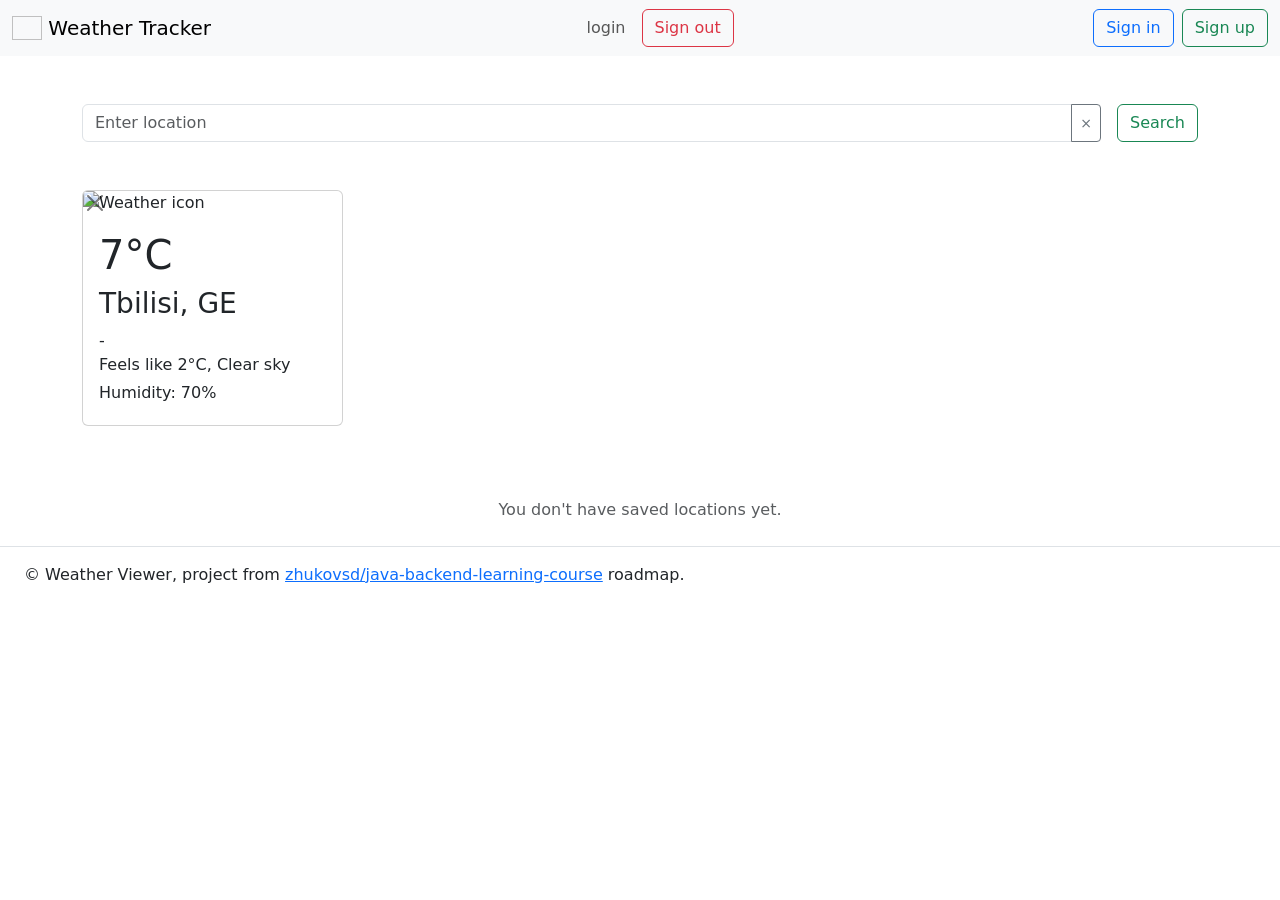
<file: src/main/webapp/WEB-INF/html/index.html>
<!DOCTYPE html>
<html lang="en">
<head>
    <meta charset="UTF-8">
    <title>Weather Viewer – Homepage</title>
    <link href="https://cdn.jsdelivr.net/npm/bootstrap@5.3.0/dist/css/bootstrap.min.css" rel="stylesheet">
    <link rel="stylesheet" th:href="@{/css/style.css}">
</head>
<body>

<nav class="navbar navbar-light bg-light">
    <div class="container-fluid">
        <a class="navbar-brand" th:href="@{/}">
            <img th:src="@{/images/weather-app.png}" alt="" width="30" height="24" class="d-inline-block align-text-top">
            Weather Tracker
        </a>

        <div th:if="${authenticatedUserDto != null}" class="d-flex align-items-center">
            <span th:text="${authenticatedUserDto.login}" class="navbar-text me-3">login</span>
            <form th:action="@{/auth/sign-out}" method="post">
                <button type="submit" class="btn btn-outline-danger">Sign out</button>
            </form>
        </div>

        <div th:if="${authenticatedUserDto == null}" class="d-flex align-items-center gap-2">
            <a th:href="@{/auth/sign-in}" class="btn btn-outline-primary">Sign in</a>
            <a th:href="@{/auth/sign-up}" class="btn btn-outline-success">Sign up</a>
        </div>
    </div>
</nav>

<section id="page-content">
    <div class="container mt-4">
        <div class="d-flex my-4">

            <form th:action="@{/search-results}" method="get" class="d-flex my-4 w-100">
                <div class="input-group location-search-input-group flex-grow-1 me-3">
                    <input class="form-control" type="text" name="name" placeholder="Enter location" required>
                    <button class="btn btn-outline-secondary btn-sm clear-input-button" type="button"
                            onclick="this.previousElementSibling.value=''">
                        &times;
                    </button>
                </div>
                <button class="btn btn-outline-success" type="submit">Search</button>
            </form>

        </div>

        <div>
            <div class="row" th:if="${!#lists.isEmpty(locations)}">
                <div class="col-12 col-lg-3 col-md-6 mb-4"
                     th:each="location : ${locations}">

                    <div class="card h-100 position-relative weather-card">

                        <form th:action="@{/{id}(id=${location.id})}"
                              class="position-absolute weather-card-delete-form"
                              th:method="delete">
                            <button class="btn-close" aria-label="Delete" type="submit"></button>
                        </form>

                        <img class="card-img-top img-fluid"
                             th:src="|https://openweathermap.org/img/wn/${location.icon}@4x.png|"
                             alt="Weather icon">

                        <div class="card-body d-flex flex-column">
                            <h1 class="card-text">
                                <span th:text="${location.temp}">7</span>°C
                            </h1>

                            <h3 class="card-title">
                                <span th:text="${location.name}">Tbilisi</span>,
                                <span th:text="${location.country}">GE</span>
                            </h3>-

                            <p class="card-text mb-1">
                                Feels like
                                <span th:text="${location.feelsLike}">2</span>°C,
                                <span th:text="${location.description}">Clear sky</span>
                            </p>

                            <p class="card-text mb-1">
                                Humidity:
                                <span th:text="${location.humidity}">70</span>%
                            </p>
                        </div>

                    </div>
                </div>
            </div>

            <div th:if="${#lists.isEmpty(locations)}"
                 class="text-center text-muted mt-5">
                <p>You don't have saved locations yet.</p>
            </div>
        </div>
    </div>
</section>

<footer class="d-flex flex-wrap justify-content-between align-items-center py-3 mt-4 border-top">
    <div class="px-4">
        <span>© Weather Viewer, project from <a href="https://zhukovsd.github.io/java-backend-learning-course/">zhukovsd/java-backend-learning-course</a> roadmap.</span>
    </div>
</footer>

</body>
</html>
</file>
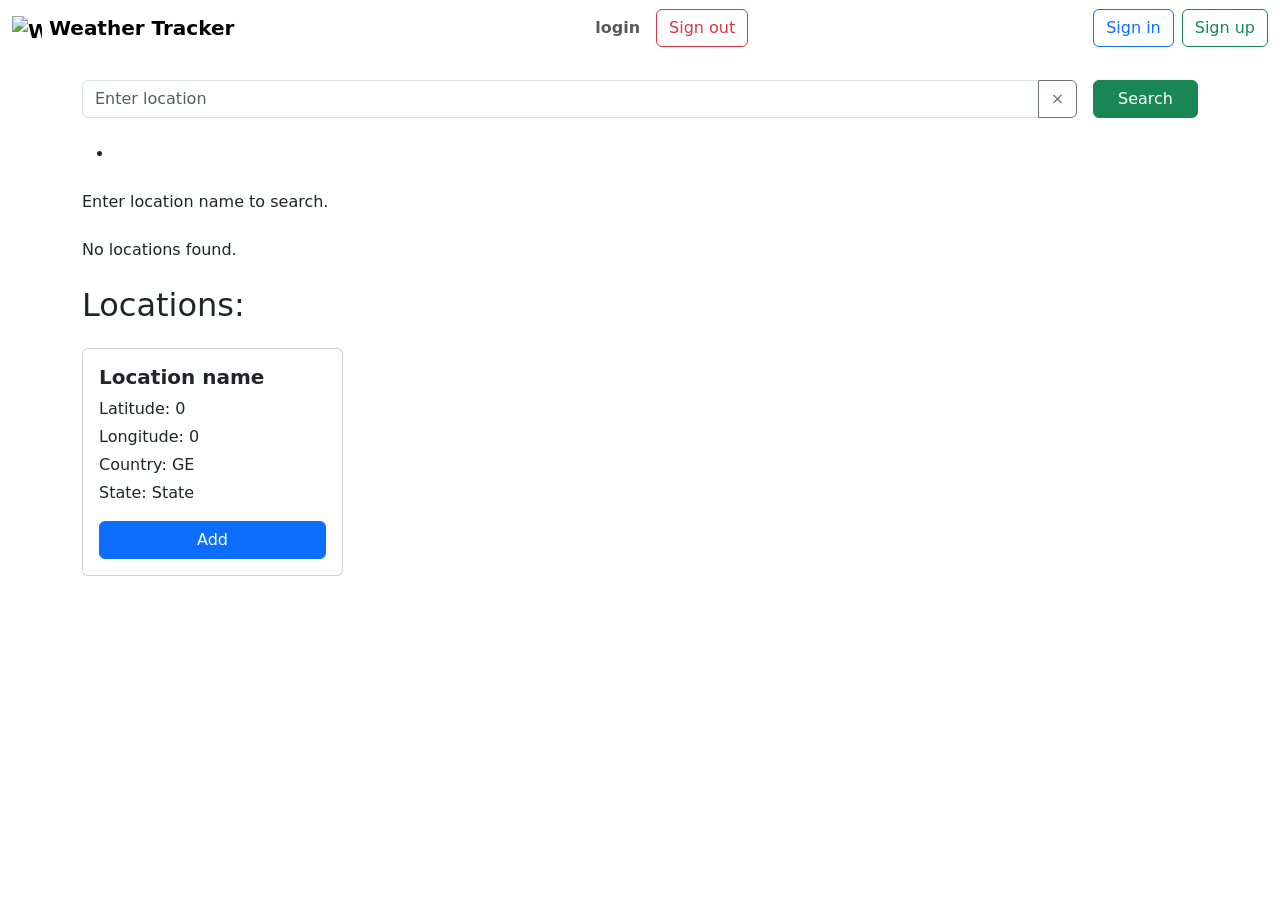
<file: src/main/webapp/WEB-INF/html/search-results.html>
<!DOCTYPE html>
<html lang="en" xmlns:th="http://www.thymeleaf.org">
<head>
    <meta charset="UTF-8">
    <title>Weather Viewer – Search Results</title>
    <link href="https://cdn.jsdelivr.net/npm/bootstrap@5.3.0/dist/css/bootstrap.min.css" rel="stylesheet">
    <link rel="stylesheet" th:href="@{/css/style.css}">
</head>
<body class="weather-background-page">

<nav class="navbar navbar-light glass-navbar">
    <div class="container-fluid">
        <a class="navbar-brand fw-semibold" th:href="@{/}">
            <img th:src="@{/images/weather-app.png}"
                 alt="Weather Tracker"
                 width="30"
                 height="24"
                 class="d-inline-block align-text-top">
            Weather Tracker
        </a>

        <div th:if="${authenticatedUserDto != null}" class="d-flex align-items-center">
            <span th:text="${authenticatedUserDto.login}" class="navbar-text me-3 fw-semibold">login</span>

            <form th:action="@{/auth/sign-out}" method="post">
                <button type="submit" class="btn btn-outline-danger">Sign out</button>
            </form>
        </div>

        <div th:if="${authenticatedUserDto == null}" class="d-flex align-items-center gap-2">
            <a th:href="@{/auth/sign-in}" class="btn btn-outline-primary">Sign in</a>
            <a th:href="@{/auth/sign-up}" class="btn btn-outline-success">Sign up</a>
        </div>
    </div>
</nav>

<section id="page-content" class="weather-page">
    <div class="container py-4">

        <div class="glass-panel mb-4">
            <form th:action="@{/search-results}" method="get" class="d-flex w-100">
                <div class="input-group location-search-input-group flex-grow-1 me-3">
                    <input class="form-control glass-input"
                           type="text"
                           name="name"
                           placeholder="Enter location"
                           th:value="${name}"
                           required>

                    <button class="btn btn-outline-secondary clear-input-button"
                            type="button"
                            onclick="this.previousElementSibling.value=''">
                        &times;
                    </button>
                </div>

                <button class="btn btn-success px-4" type="submit">Search</button>
            </form>
        </div>

        <div th:if="${errorMessages}" class="glass-panel mb-4">
            <ul class="mb-0">
                <li th:each="error : ${errorMessages}"
                    th:text="${error}">
                </li>
            </ul>
        </div>

        <div th:if="${#strings.isEmpty(name)}" class="glass-panel mb-4">
            <p class="mb-0">Enter location name to search.</p>
        </div>

        <div th:if="${!#strings.isEmpty(name) and locations.isEmpty()}" class="glass-panel mb-4">
            <p class="mb-0">No locations found.</p>
        </div>

        <div th:if="${!locations.isEmpty()}">
            <div class="glass-panel mb-4">
                <h2 class="mb-0">Locations:</h2>
            </div>

            <div class="row">
                <div class="col-12 col-md-6 col-lg-3 mb-4"
                     th:each="location : ${locations}">

                    <div class="card h-100 search-location-card glass-card">
                        <div class="card-body d-flex flex-column">

                            <h5 class="card-title fw-bold" th:text="${location.name}">Location name</h5>

                            <p class="card-text mb-1">
                                Latitude:
                                <span th:text="${location.latitude}">0</span>
                            </p>

                            <p class="card-text mb-1">
                                Longitude:
                                <span th:text="${location.longitude}">0</span>
                            </p>

                            <p class="card-text mb-1">
                                Country:
                                <span th:text="${location.country}">GE</span>
                            </p>

                            <p class="card-text mb-3"
                               th:if="${location.state != null}">
                                State:
                                <span th:text="${location.state}">State</span>
                            </p>

                            <div class="mt-auto">
                                <form th:action="@{/locations}" method="post">
                                    <input type="hidden" name="name" th:value="${location.name}">
                                    <input type="hidden" name="latitude" th:value="${location.latitude}">
                                    <input type="hidden" name="longitude" th:value="${location.longitude}">

                                    <button class="btn btn-primary w-100" type="submit">
                                        Add
                                    </button>
                                </form>
                            </div>

                        </div>
                    </div>

                </div>
            </div>
        </div>

    </div>
</section>

</body>
</html>
</file>
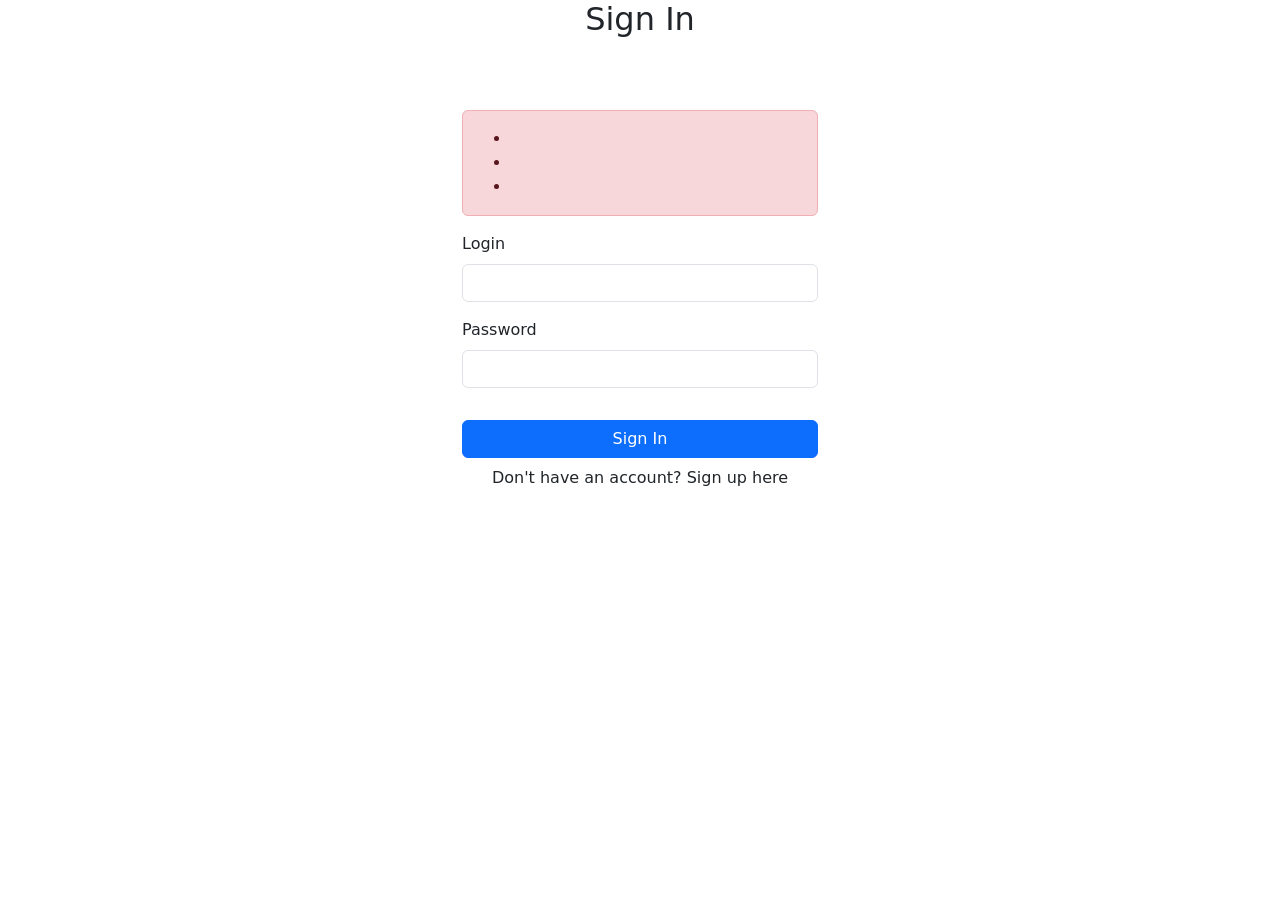
<file: src/main/webapp/WEB-INF/html/sign-in.html>
<!DOCTYPE html>
<html lang="en">
<head>
    <meta charset="UTF-8">
    <title>Weather Viewer – Sign In</title>
    <link href="https://cdn.jsdelivr.net/npm/bootstrap@5.3.0/dist/css/bootstrap.min.css" rel="stylesheet">
    <link rel="stylesheet" th:href="@{/css/style.css}">
</head>
<body>

<div class="container">
    <div class="row justify-content-center">
        <div class="col-6">
            <div class="weather-logo"></div>
        </div>
    </div>

    <h2 class="text-center mb-5">Sign In</h2>

    <div class="row justify-content-center">
        <div class="col-12 col-lg-4 col-md-6 col-sm-12">
            <form th:action="@{/auth/sign-in}" method="POST" class="mt-4" th:object="${signInDto}">
                <div th:if="${#fields.hasAnyErrors()}" class="alert alert-danger" role="alert">
                    <ul class="mb-0">
                        <li th:if="${#fields.hasErrors('login')}"
                            th:text="${#fields.errors('login')[0]}">
                        </li>

                        <li th:if="${#fields.hasErrors('password')}"
                            th:text="${#fields.errors('password')[0]}">
                        </li>

                        <li th:each="error : ${#fields.globalErrors()}"
                            th:text="${error}">
                        </li>
                    </ul>
                </div>
                <div class="mb-3">
                    <label for="login" class="form-label">Login</label>
                    <input type="text" class="form-control" id="login" th:field="*{login}" required/>
                </div>
                <div class="mb-3">
                    <label for="password" class="form-label">Password</label>
                    <input type="password" class="form-control" id="password" th:field="*{password}" required/>
                </div>

                <button type="submit" class="btn btn-primary w-100 mt-3">Sign In</button>
                <p class="mt-2 text-center">Don't have an account? <a th:href="@{/auth/sign-up}">Sign up here</a></p>
            </form>
        </div>
    </div>
</div>

</body>
</html>
</file>
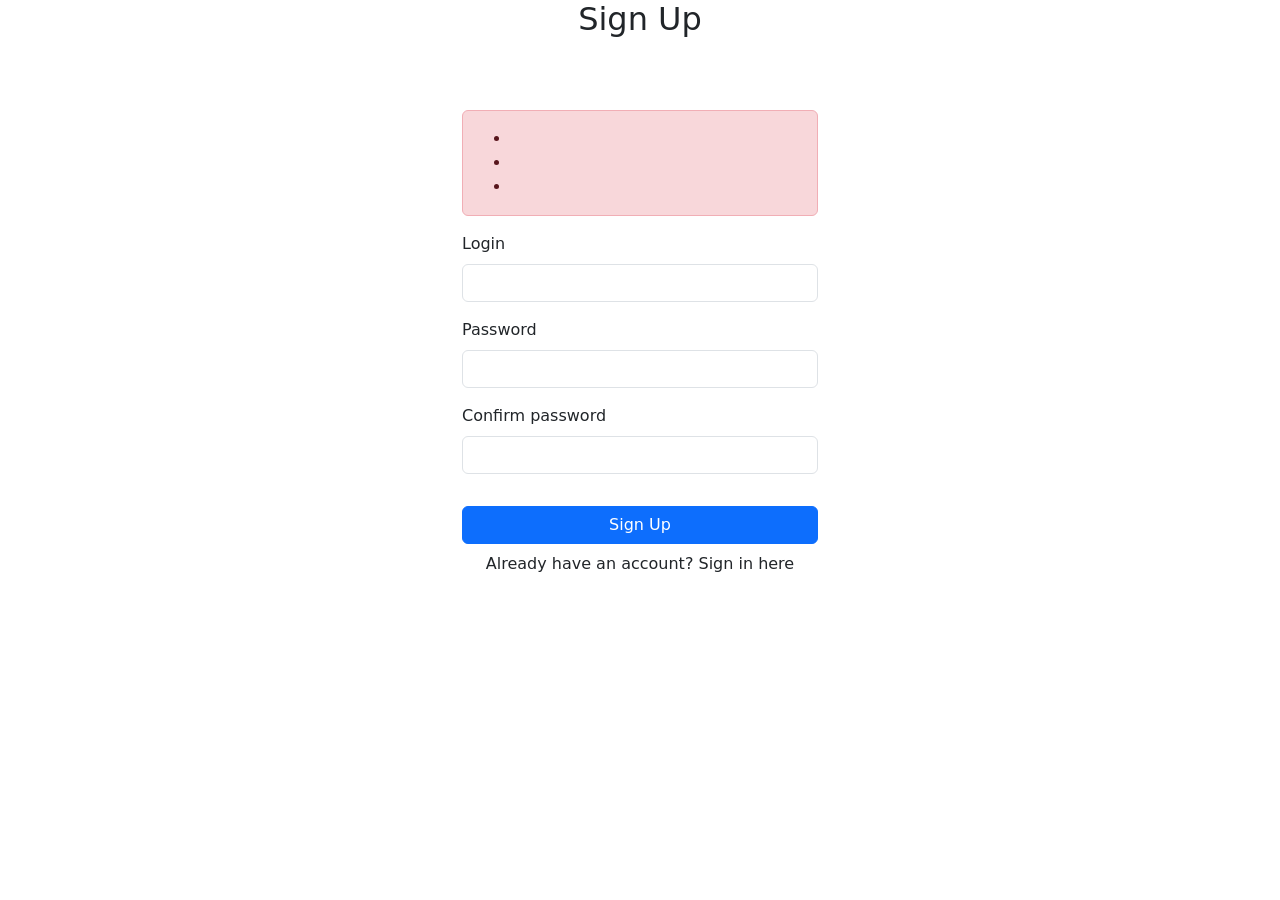
<file: src/main/webapp/WEB-INF/html/sign-up.html>
<!DOCTYPE html>
<html lang="en">
<head>
    <meta charset="UTF-8">
    <title>Weather Viewer – Sign Up</title>
    <link href="https://cdn.jsdelivr.net/npm/bootstrap@5.3.0/dist/css/bootstrap.min.css" rel="stylesheet">
    <link rel="stylesheet" th:href="@{/css/style.css}">
</head>
<body>

<div class="container">
    <div class="row justify-content-center">
        <div class="col-6">
            <div class="weather-logo"></div>
        </div>
    </div>

    <h2 class="text-center mb-5">Sign Up</h2>

    <div class="row justify-content-center">
        <div class="col-12 col-lg-4 col-md-6 col-sm-12">
            <form th:action="@{/auth/sign-up}" method="POST" class="mt-4" th:object="${signUpDto}">
                <div th:if="${#fields.hasAnyErrors()}" class="alert alert-danger" role="alert">
                    <ul class="mb-0">
                        <li th:if="${#fields.hasErrors('login')}"
                            th:text="${#fields.errors('login')[0]}">
                        </li>

                        <li th:if="${#fields.hasErrors('password')}"
                            th:text="${#fields.errors('password')[0]}">
                        </li>

                        <li th:if="${#fields.hasErrors('confirmPassword')}"
                            th:text="${#fields.errors('confirmPassword')[0]}">
                        </li>
                    </ul>
                </div>
                <div class="mb-3">
                    <label for="login" class="form-label">Login</label>
                    <input type="text" class="form-control" id="login" th:field="*{login}" required/>
                </div>
                <div class="mb-3">
                    <label for="password" class="form-label">Password</label>
                    <input type="password" class="form-control" id="password" th:field="*{password}" required/>
                </div>
                <div class="mb-3">
                    <label for="repeat-password" class="form-label">Confirm password</label>
                    <input type="password" class="form-control" id="repeat-password" th:field="*{confirmPassword}" required/>
                </div>

                <button type="submit" class="btn btn-primary w-100 mt-3">Sign Up</button>
                <p class="mt-2 text-center">Already have an account? <a th:href="@{/auth/sign-in}">Sign in here</a></p>
            </form>
        </div>
    </div>
</div>

</body>
</html>
</file>
